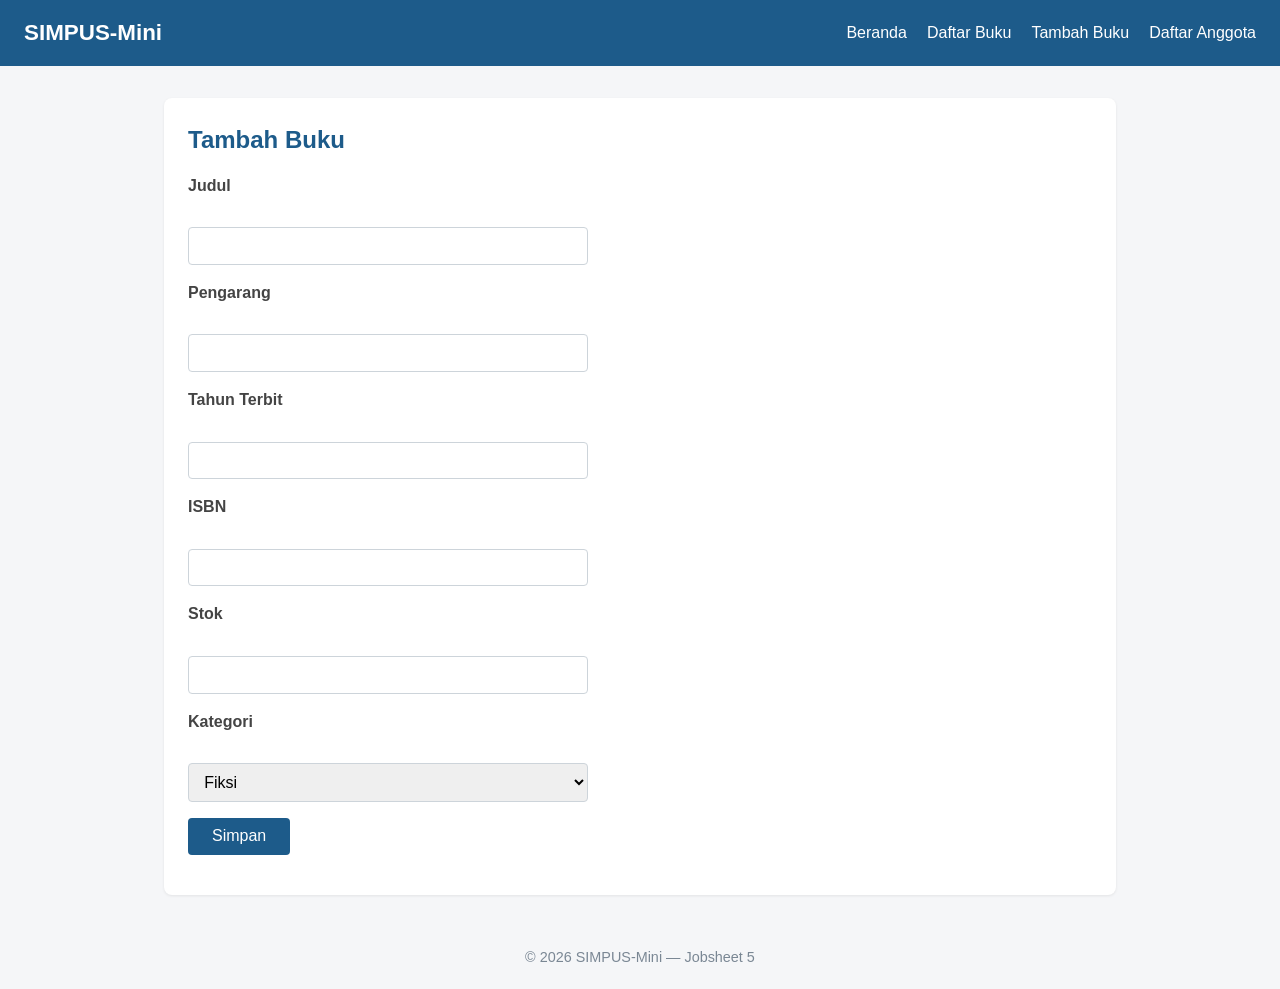
<file: buku/tambah.html>
<!DOCTYPE html>
<html lang="id">
<head>
    <meta charset="UTF-8">
    <meta name="viewport" content="width=device-width, initial-scale=1">
    <title>SIMPUS-Mini | Tambah Buku</title>
    <link rel="stylesheet" href="../assets/css/style.css">
</head>
<body>
    <header>
        <h1>SIMPUS-Mini</h1>
        <button type="button" id="nav-toggle-btn" class="nav-toggle-label" aria-label="Menu">&#9776;</button>
        <nav>
            <ul>
                <li><a href="../index.html">Beranda</a></li>
                <li><a href="list.html">Daftar Buku</a></li>
                <li><a href="tambah.html">Tambah Buku</a></li>
                <li><a href="../anggota/list.html">Daftar Anggota</a></li>
            </ul>
        </nav>
    </header>

    <main>
        <section>
            <h2>Tambah Buku</h2>
            <form id="form-tambah">
                <p>
                    <label for="judul">Judul</label><br>
                    <input type="text" id="judul" name="judul" required>
                </p>
                <p>
                    <label for="pengarang">Pengarang</label><br>
                    <input type="text" id="pengarang" name="pengarang" required>
                </p>
                <p>
                    <label for="tahun">Tahun Terbit</label><br>
                    <input type="number" id="tahun" name="tahun" min="1900" max="2026" required>
                </p>
                <p>
                    <label for="isbn">ISBN</label><br>
                    <input type="text" id="isbn" name="isbn">
                </p>
                <p>
                    <label for="stok">Stok</label><br>
                    <input type="number" id="stok" name="stok" min="0" required>
                </p>
                <p>
                    <label for="kategori">Kategori</label><br>
                    <select id="kategori" name="kategori">
                        <option value="fiksi">Fiksi</option>
                        <option value="non-fiksi">Non-Fiksi</option>
                        <option value="referensi">Referensi</option>
                    </select>
                </p>
                <p>
                    <button type="submit">Simpan</button>
                </p>
            </form>
        </section>
    </main>

    <footer>
        <p>&copy; 2026 SIMPUS-Mini &mdash; Jobsheet 5</p>
    </footer>
    <script src="../assets/js/app.js"></script>
</body>
</html>
</file>
<file: assets/css/style.css>
/* ===== Reset & Base ===== */
* {
    box-sizing: border-box;
    margin: 0;
    padding: 0;
}

body {
    font-family: "Segoe UI", Arial, sans-serif;
    color: #2b2b2b;
    background-color: #f5f6f8;
    line-height: 1.5;
}

a {
    color: #1d5b8a;
    text-decoration: none;
}

a:hover {
    text-decoration: underline;
}

/* ===== Header & Navbar (Flexbox) ===== */
header {
    background-color: #1d5b8a;
    color: #fff;
    padding: 1rem 1.5rem;
    display: flex;
    align-items: center;
    justify-content: space-between;
    flex-wrap: wrap;
}

header h1 {
    font-size: 1.4rem;
}

header nav ul {
    list-style: none;
    display: flex;
    gap: 1.25rem;
}

header nav a {
    color: #fff;
    font-weight: 500;
}

/* ===== Main Layout ===== */
main {
    max-width: 1000px;
    margin: 2rem auto;
    padding: 0 1.5rem;
}

section {
    background-color: #fff;
    border-radius: 8px;
    padding: 1.5rem;
    margin-bottom: 1.5rem;
    box-shadow: 0 1px 3px rgba(0, 0, 0, 0.08);
}

section h2 {
    margin-bottom: 1rem;
    color: #1d5b8a;
}

/* ===== Kartu Statistik (CSS Grid) ===== */
main section:nth-of-type(2) {
    display: grid;
    grid-template-columns: repeat(3, 1fr);
    gap: 1rem;
}

main section:nth-of-type(2) h2 {
    grid-column: 1 / -1;
}

main section:nth-of-type(2) article {
    background-color: #eef4fa;
    border-radius: 8px;
    padding: 1.25rem;
    text-align: center;
}

main section:nth-of-type(2) article h3 {
    font-size: 0.95rem;
    color: #55677a;
    margin-bottom: 0.5rem;
}

main section:nth-of-type(2) article p {
    font-size: 1.8rem;
    font-weight: 700;
    color: #1d5b8a;
}

/* ===== Tabel ===== */
table {
    width: 100%;
    border-collapse: collapse;
}

th, td {
    text-align: left;
    padding: 0.65rem 0.75rem;
    border-bottom: 1px solid #e2e6ea;
}

thead {
    background-color: #1d5b8a;
    color: #fff;
}

tbody tr:nth-child(even) {
    background-color: #f7f9fb;
}

tbody tr:hover {
    background-color: #eef4fa;
}

td button {
    padding: 0.35rem 0.7rem;
    margin-right: 0.35rem;
    border: none;
    border-radius: 4px;
    cursor: pointer;
    font-size: 0.85rem;
}

td button:first-of-type {
    background-color: #f0ad4e;
    color: #fff;
}

td button:last-of-type {
    background-color: #d9534f;
    color: #fff;
}

/* ===== Form ===== */
form p {
    margin-bottom: 1rem;
}

form label {
    display: block;
    margin-bottom: 0.35rem;
    font-weight: 600;
    color: #444;
}

form input,
form select {
    width: 100%;
    max-width: 400px;
    padding: 0.55rem 0.7rem;
    border: 1px solid #cdd4da;
    border-radius: 4px;
    font-size: 1rem;
}

form button[type="submit"] {
    background-color: #1d5b8a;
    color: #fff;
    border: none;
    padding: 0.6rem 1.5rem;
    border-radius: 4px;
    font-size: 1rem;
    cursor: pointer;
}

form button[type="submit"]:hover {
    background-color: #164869;
}

/* ===== Footer ===== */
footer {
    text-align: center;
    padding: 1.25rem;
    color: #7a8794;
    font-size: 0.9rem;
}

/* ===== Tabel Responsif ===== */
.table-responsive {
    overflow-x: auto;
}

/* ===== Hamburger Menu (JS-driven) ===== */
.nav-toggle-label {
    display: none;
    font-size: 1.6rem;
    color: #fff;
    background: none;
    border: none;
    cursor: pointer;
}

/* ===== Flash Message ===== */
.flash {
    padding: 0.75rem 1rem;
    border-radius: 6px;
    margin-bottom: 1rem;
    font-weight: 500;
}

.flash-success {
    background-color: #d4edda;
    color: #155724;
}

.flash-error {
    background-color: #f8d7da;
    color: #721c24;
}

/* ===== Pesan Error Validasi ===== */
.error {
    display: block;
    color: #d9534f;
    font-size: 0.85rem;
    margin-top: 0.25rem;
}

/* ===== Kolom Pencarian ===== */
.search-box {
    margin-bottom: 1rem;
}

.search-box input {
    width: 100%;
    max-width: 320px;
    padding: 0.5rem 0.75rem;
    border: 1px solid #cdd4da;
    border-radius: 4px;
}

/* ===== Responsive Breakpoints ===== */

/* Tablet ke bawah */
@media (max-width: 768px) {
    main section:nth-of-type(2) {
        grid-template-columns: repeat(2, 1fr);
    }
}

/* Mobile */
@media (max-width: 480px) {
    header {
        position: relative;
    }

    .nav-toggle-label {
        display: block;
    }

    header nav {
        display: none;
        width: 100%;
        order: 3;
        margin-top: 1rem;
    }

    header nav.nav-open {
        display: block;
    }

    header nav ul {
        flex-direction: column;
        gap: 0.75rem;
    }

    main section:nth-of-type(2) {
        grid-template-columns: 1fr;
    }

    form input,
    form select {
        max-width: 100%;
    }
}
</file>
